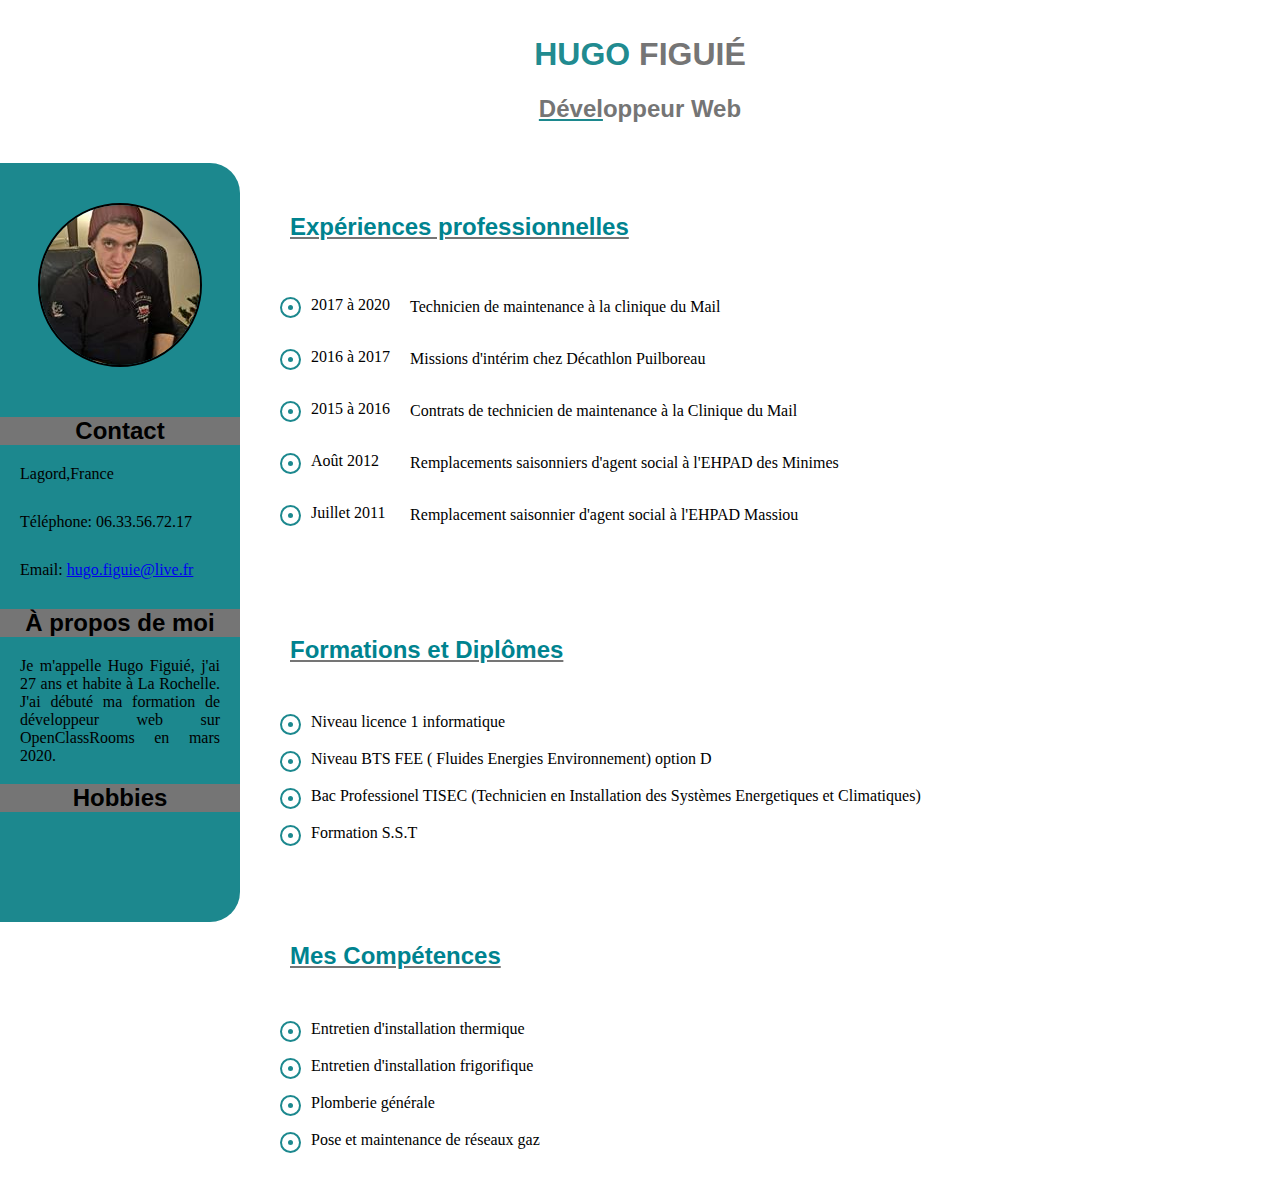
<file: index.html>
﻿<!DOCTYPE html>
<html lang="fr"> 

<head>
	<meta charset="UTF-8" />
	<meta name="viewport" content="width=device-width, initial-scale=1.0" />
	<!-- <script src="https://use.fontawesome.com/f09c40f241.js"></script> -->

	<link rel="stylesheet" href="https://cdnjs.cloudflare.com/ajax/libs/font-awesome/5.14.0/css/all.min.css" integrity="sha512-1PKOgIY59xJ8Co8+NE6FZ+LOAZKjy+KY8iq0G4B3CyeY6wYHN3yt9PW0XpSriVlkMXe40PTKnXrLnZ9+fkDaog==" crossorigin="anonymous" />
	<link rel="stylesheet" type="text/css" href="style.css">
	<title> CV Hugo Figuié </title>
	<!-- Balise meta description -->
	<!-- balise meta réseaux sociaux -->
</head>

<body>
	<header class="header">
		<h1 class="prenom"><span>Hugo</span> Figuié</h1>
		<h2 class="poste"><span>Dével</span>oppeur Web</h2>
	</header>

	<div class="container">
	<div class="liseret">
		<div class="photo">
			<a class="photo" href="imgCV/photo.jpg"><img class="miniature" src="imgCV/photo_mini.jpg" alt="photo Hugo Figuié"
					title="cliquez pour agrandir" /></a>
		</div>

		<section class="contact">

			<h2 class="titre">Contact</h2>

			<div class="adresse">
				Lagord,France
			</div>

			<div class="telephone">
				Téléphone:
				06.33.56.72.17
			</div>

			<div class="email">
				Email:
				<a href="mailto:hugo.figuie@live.fr">hugo.figuie@live.fr</a>
			</div>

		</section>

		<section class="propos">
			<h2 class="titre">À propos de moi</h2>
			<p>Je m'appelle Hugo Figuié, j'ai 27 ans et habite à La Rochelle.
			   J'ai débuté ma formation de développeur web sur OpenClassRooms en mars 2020. 
			</p>

		</section>

		<section class="hobbies">
			<h2 class="titre">Hobbies</h2>
			<i class="fa fa-motorcycle"></i>
			<i class="fa fa-book"></i>
			<i class="fa fa-gamepad"></i>
		</section>
	</div>

	<div class="paragraphe">
		



		<section class="experiences">
			<h2 class="intitule"><i class="fas fa-briefcase"></i>Expériences professionnelles</h2>

			<table class="tableau">
				<tr>
					
					<td><div class="circle"></div>2017 à 2020</td>
					<td>Technicien de maintenance à la clinique du Mail</td>
				</tr>

				<tr>
					
					<td><div class="circle"></div>2016 à 2017</td>
					<td>Missions d'intérim chez Décathlon Puilboreau</td>
				</tr>

				<tr>
				
					<td><div class="circle"></div>2015 à 2016</td>
					<td>Contrats de technicien de maintenance à la Clinique du Mail</td>
				</tr>

				<tr>
					
					<td><div class="circle"></div>Août 2012</td>
					<td>Remplacements saisonniers d'agent social à l'EHPAD des Minimes</td>
				</tr>

				<tr>
					
					<td><div class="circle"></div>Juillet 2011</td>
					<td>Remplacement saisonnier d'agent social à l'EHPAD Massiou</td>
				</tr>
			</table>
		</section>

		<section class="formations">
			
			<h2 class="intitule"><i class="fas fa-book-open"></i>Formations et Diplômes</h2>

			<ul class="liste">
				<li class="lignes"><div class="circle"></div>Niveau licence 1 informatique </li>
				<li class="lignes"><div class="circle"></div>Niveau BTS FEE ( Fluides Energies Environnement) option D</li>
				<li class="lignes"><div class="circle"></div>Bac Professionel TISEC (Technicien en Installation des Systèmes Energetiques et Climatiques)</li>
				<li class="lignes"><div class="circle"></div>Formation S.S.T</li>

			</ul>
		</section>


		<section class="competences">
			<h2 class="intitule"><i class="fas fa-wrench"></i>Mes Compétences</h2>
			<ul class="liste">
				<li class="lignes"><div class="circle"></div>Entretien d'installation thermique</li>
				<li class="lignes"><div class="circle"></div>Entretien d'installation frigorifique</li>
				<li class="lignes"><div class="circle"></div>Plomberie générale</li>
				<li class="lignes"><div class="circle"></div>Pose et maintenance de réseaux gaz</li>
			</ul>	
		</section>
	</div>
	</div>
</body>

</html>
</file>
<file: style.css>
* {
	box-sizing: border-box;
}

body {
	margin: 0;
}

.poste span {
	text-decoration: underline #027b81e5;
	
}

.poste{
	color: #757575;
}

.prenom span{
	color: #027b81e5;
}
h1,h2 {
	font-family: 'droid_sansregular', 'Arial', sans-serif;
}

.container{
	width: 1200px;
}

.header {
	text-align: center;
	padding-bottom: 20px;
	padding-top: 15px;
	
}

.prenom{
	text-transform: uppercase;
	color:#757575 ;
}
td {
	min-width: 100px;
	padding: 10px;
}

.tableau {
	border-collapse: separate;
	border-spacing: 0px 10px;
	padding-bottom: 10px;
}

.intitule{
	padding-bottom: 15px;
	color: #00838f;
	text-decoration: underline #757575;

}

.intitule i{
	padding-right: 20px;
}

.liste {
	list-style-type: none;
	text-align: justify;
	padding-left: 10px ;
}

.lignes {
	padding-top: 15px;
}
.titre{
	background-color:#757575 
}

.adresse {
	margin-left: 20px;
	margin-bottom: 30px;

}

.telephone {
	margin-left: 20px;
	margin-bottom: 30px;
}

.email {
	margin-left: 20px;
	margin-bottom: 30px;
}

.propos {
	text-align: justify;
	
}

.propos p {
	padding-left: 20px;
	padding-right: 20px;
}

.fa{
	font-size: 50px;
	padding-left: 10px;
	color: black;
}

.photo {
	padding-bottom: 15px;
	padding-top: 20px;
	display: flex;
	justify-content: center;
}

.miniature {
	border-radius: 100px;
	border: 2px solid black;
}

.paragraphe section {
	display: inline-block;
	padding: 30px;
	width: 100%;
}

.liseret h2 {
	text-align: center;
}

.liseret {
	float: left;
	width: 20%;
	padding-bottom: 2em;
	background-color: #027b81e5;
	vertical-align: top;
	border-bottom-right-radius: 30px;
	border-top-right-radius: 30px;
}


.paragraphe {
	display: inline-block;
	background-position: center;
}

.paragraphe section {
		display: block;
		width: auto;
	}

.circle {
	border: solid 2px #027b81e5;
	display: inline-flex;
	border-radius: 100%;
	margin-right: 10px;
	width: 21px;
	height: 21px;
	text-align: center;
	align-items: center;
	justify-content: center;
}



.circle::after {
		content: '';
		background-color: #027b81e5;
		display: inline-block;
		width: 5px;
		height: 5px;
		border-radius: 100px;
		}
	
	
@media all and (max-width: 1025px) {

	header{
		position: relative;
		text-align: center;
	}

	.liseret{
		height: auto;
		width: 100%;
		background-color: white;
	}

	.paragraphe{
		margin-top: 100px;
	}
}
</file>
